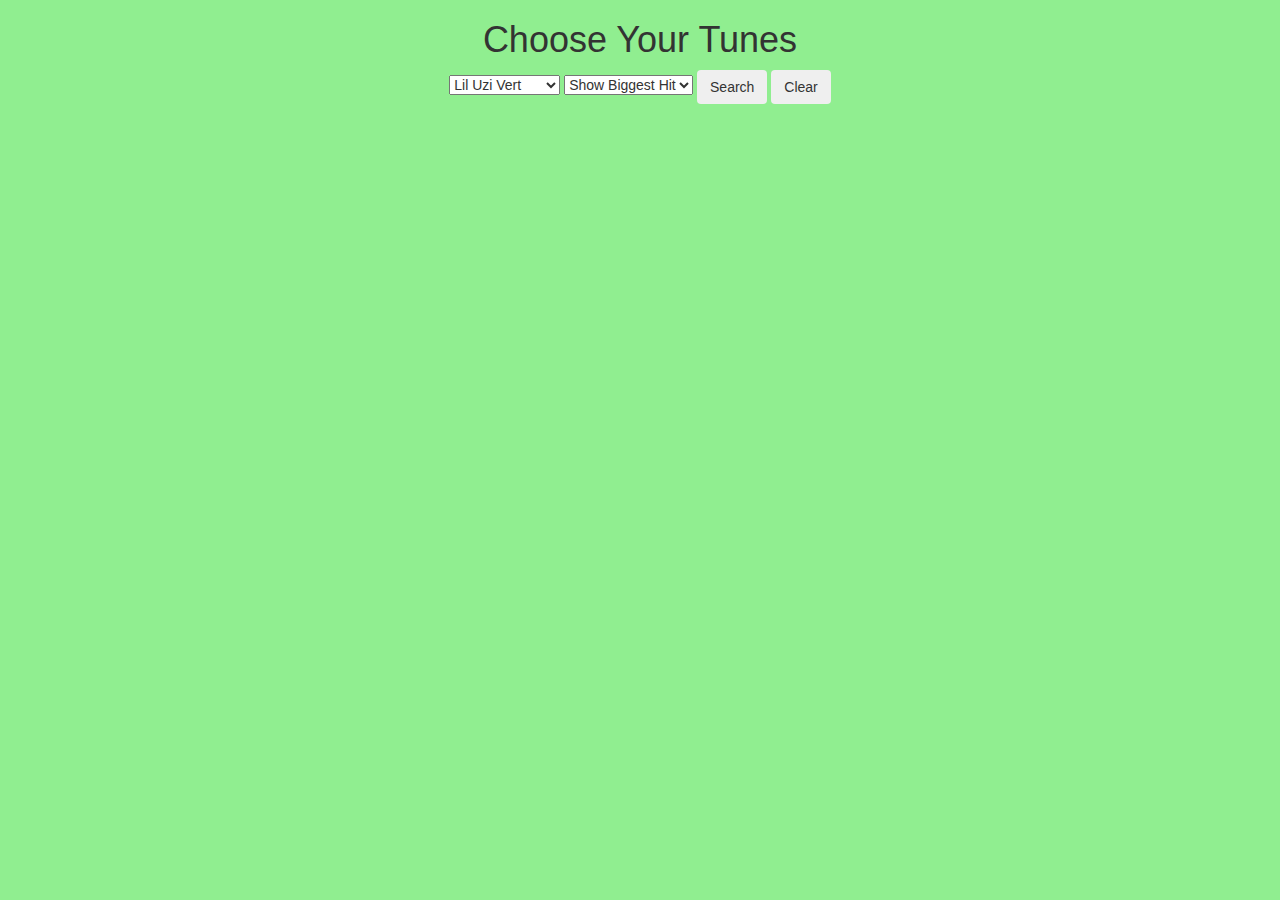
<file: index.html>
<!DOCTYPE html>
<html lang="en">
<head>
    <meta charset="UTF-8">
    <title>Tunes</title>
    <script src="https://ajax.googleapis.com/ajax/libs/jquery/3.3.1/jquery.min.js"></script>
    <script src = "script.js"></script>
    <script src="details.js"></script>
    <link rel="stylesheet" href="https://maxcdn.bootstrapcdn.com/bootstrap/3.4.0/css/bootstrap.min.css">
    <link rel="stylesheet" href="css.css">
</head>
<body>
<h1>Choose Your Tunes</h1>
<select id="artist">
    <option value = "Lil Uzi Vert">Lil Uzi Vert</option>
    <option value="Bob Dylan">Bob Dylan </option>
    <option value="6lack">6lack</option>
    <option value="Green Day">Green Day</option>
    <option value="Vance Joy">Vance Joy</option>
    <option value="The Killers">The Killers</option>
    <option value="Fetty Wap">Fetty Wap</option>
    <option value="Jason Derulo">Jason Derulo</option>
    <option value="One Direction">One Direction</option>
    <option value="Ella Fitzgerald">Ella Fitzgerald</option>

</select>
<select id="typeOfSearch">
    <option value=1>Show Biggest Hit</option>
    <option value=10>Show 10 Songs</option>
    <option value=25>Show 25 Songs</option>
    <option value=50>Show 50 Songs</option>
</select>
<button id="go" class="btn btn-secondary">Search</button>
<button id="reset" class="btn btn-secondary">Clear</button>

<div id="songs"></div>

</body>
</html>
</file>
<file: css.css>
body{
    text-align: center;
    background-color: lightgreen;

}
table{
    text-align: left;
    margin-left: 1%;
    font-family: "American Typewriter";
    font-size: medium;
}
</file>
